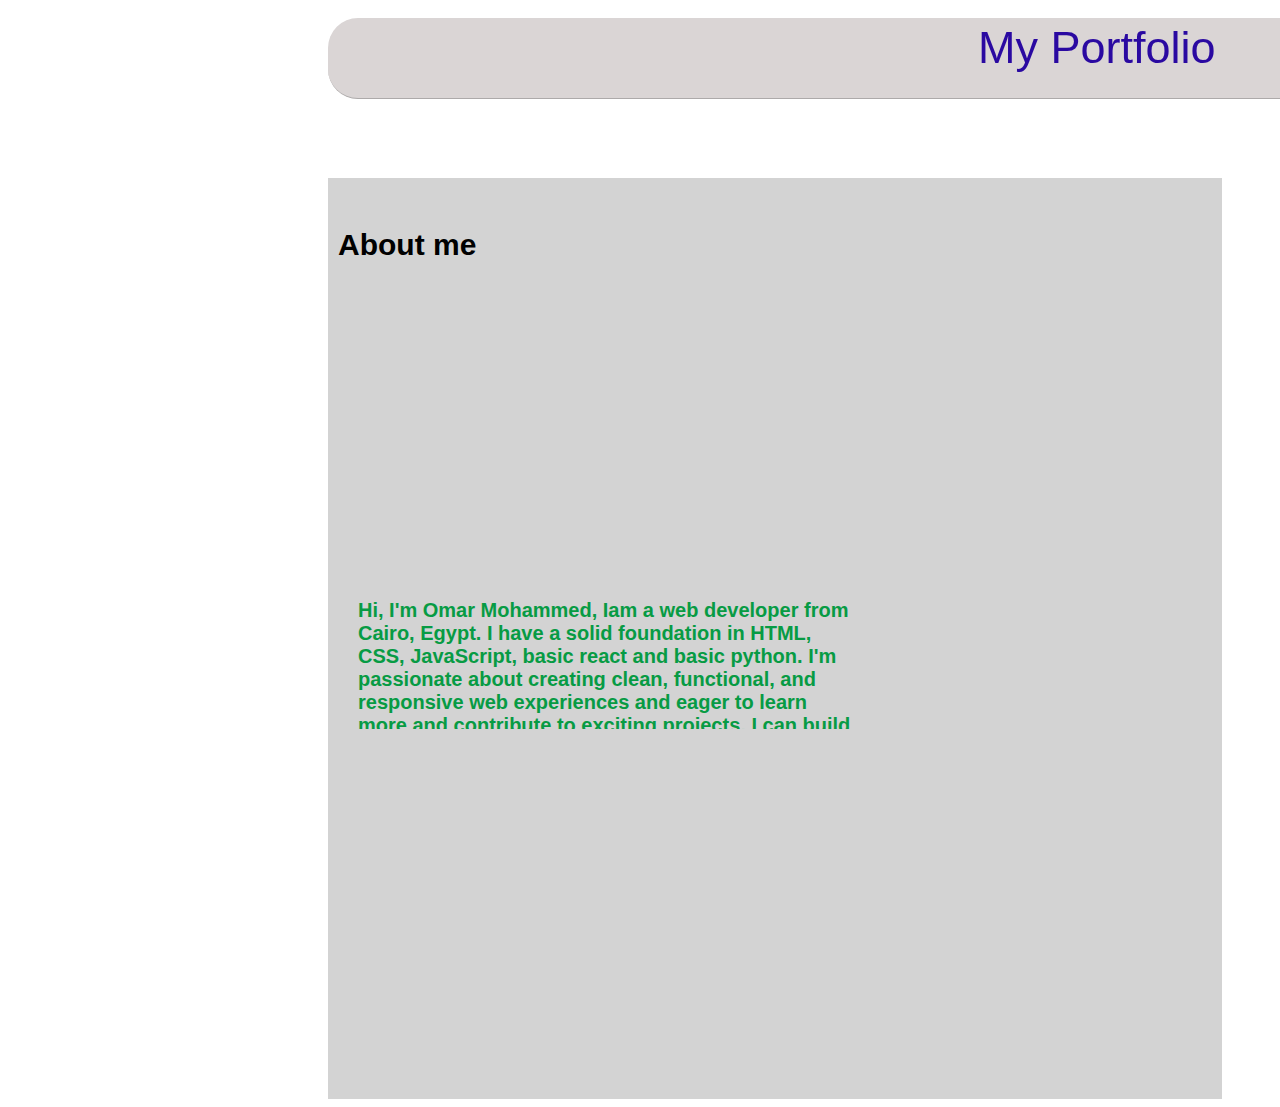
<file: index.html>
<!DOCTYPE html>
<html lang="English" dir="ltr">

<head>
<title>
  Omar Mohammed - My Portfolio
</title>
  <link rel="stylesheet" href="portfolio.css">
</head>

<body>
  
    <div class="header">

   <p class="Portfolio-P">
    My Portfolio 
   </p>
  
  </div>

  <div class="d-p">

   <p class="me-p">
      About me
   </p>

  <div class="container">

  <div class="text-content">
 
   <p class="About-me">
    
      Hi, I'm Omar Mohammed, Iam a web developer from Cairo, Egypt.
      I have a solid foundation in HTML, CSS, JavaScript, basic react and basic python.
      I'm passionate about creating clean, functional, and responsive
      web experiences and eager to learn more and contribute to exciting projects.
      I can build a website using these programming languages, improving
      websites, making simple games, and go down if you want to see
      some of my projects. 
   
   </p>

  </div>

<div class="image-content2">

<img src="IMG_20250728_180908_363@-83511335.jpg" alt="text-content">

</div>

      <P class="hoppies-p">
    My hoppies and good at 
   </P>

  <div class="container3">

<div class="text-content3">

  <p class="my-hoppies">
   
My hoppies and good at : <br> <br>

1-Coding <br>
2-Learn new things, even it was hard <br>
3-Learn new programming languages <br>
4-Learn new languages <br>
5-Science (physics, chemostery, and biology) <br>
6-Math (tignometry, geometry, algebra, calculus, and statics)

</p>


  </div>


<div class="image-content3">

<img src="IMG_20250721_203400.jpg" alt="text-content3">
<img src="IMG_20250721_203442.jpg" alt="text-content3">
<img src="IMG_20250721_203320.jpg" alt="text-content3">

</div>

</div>

</div>
</body>

</html>
</file>
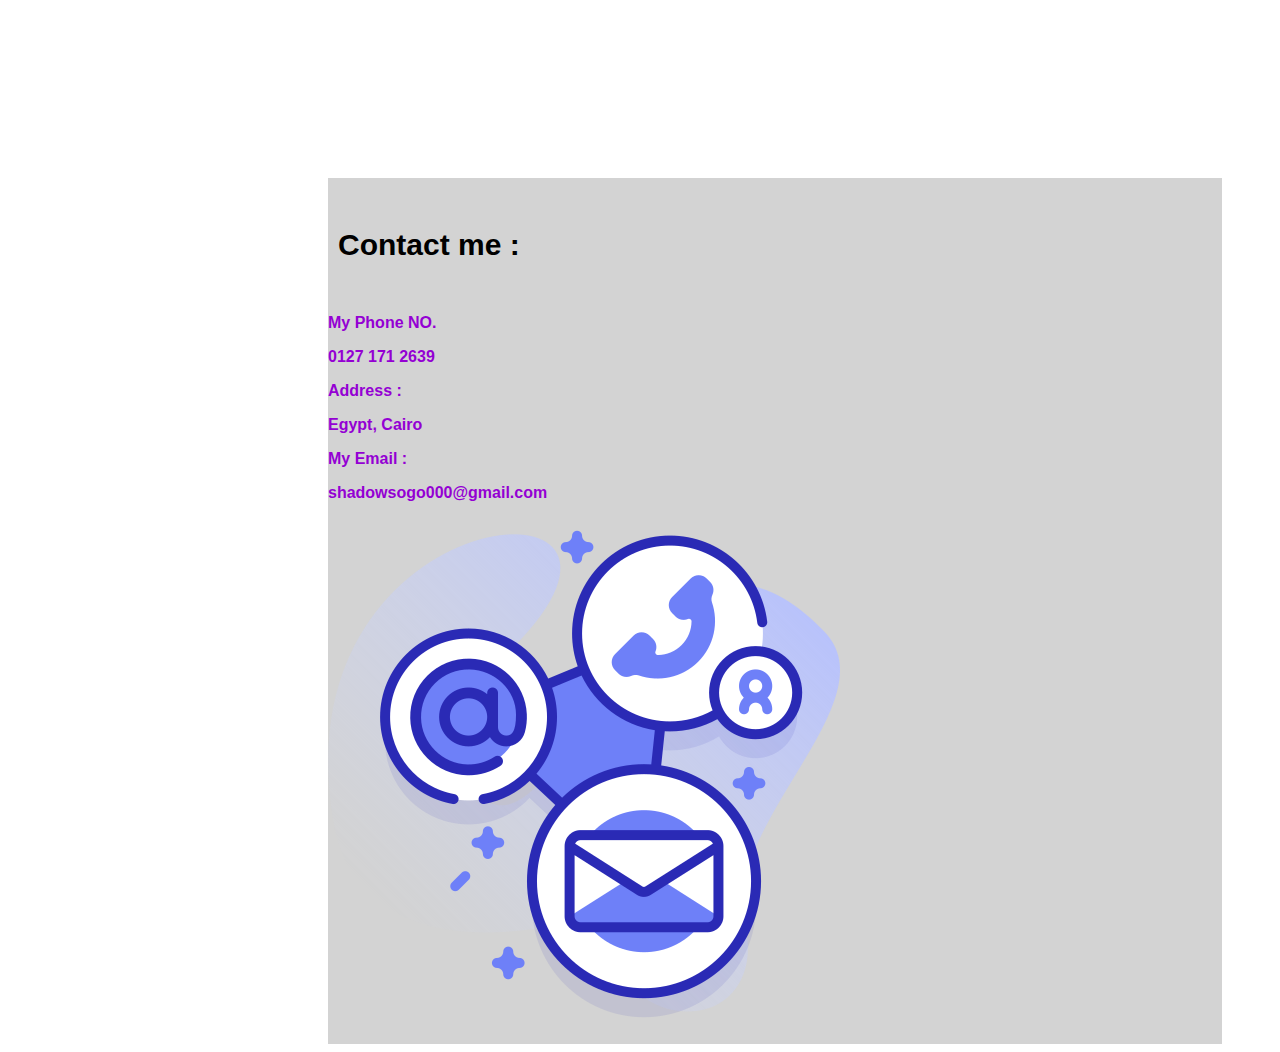
<file: contact.html>
<!DOCTYPE html>
<html lang="English" dir="ltr">

<head>
<title>
  Omar Mohammed - My Portfolio
</title>
  <link rel="stylesheet" href="portfolio.css">
</head>

<body>

    <div class="d-p">
<p class="contact-me">
  Contact me :
</p>

  <div class="container4">

  <div class="text-content4">

<br>
<br>

<p class="p-font">
My Phone NO. 
</p>

<p class="p-font">
  0127 171 2639
</p>

<p class="p-font">
  Address :
</p>

<p class="p-font">
    Egypt, Cairo 
</p>

<p class="p-font">
  My Email :
</p>

<p class="p-font">
  shadowsogo000@gmail.com
</p>

  </div>

<div class="image-content4">
<img src="5075658.png" alt="text-content4">
</div>

</body>

</html>
</file>
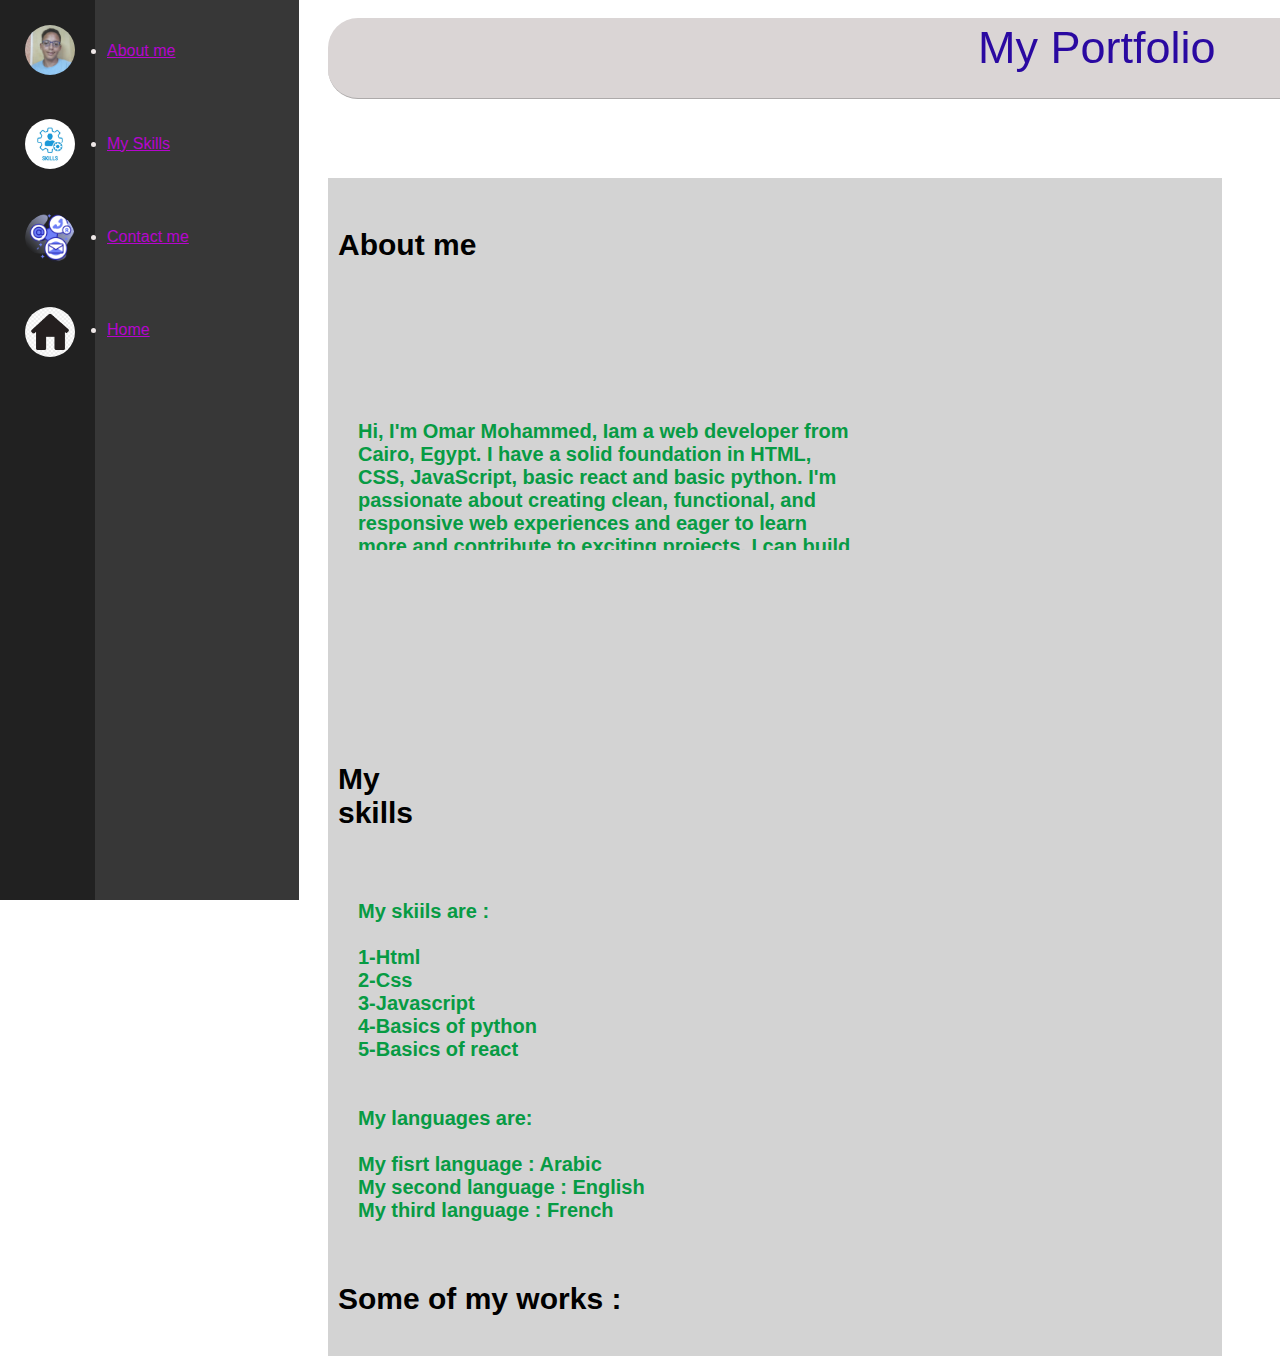
<file: Home.html>
<!DOCTYPE html>
<html lang="English" dir="ltr">

<head>
<title>
  Omar Mohammed - My Portfolio
</title>
  <link rel="stylesheet" href="portfolio.css">

</head>

<body>

  <div class="header">

   <p class="Portfolio-P">
    My Portfolio 
   </p>
  
  </div>

  <div class="d-p">

   <p class="me-p">
      About me
   </p>

  <div class="container">

  <div class="text-content">
 
   <p class="About-me">
    
      Hi, I'm Omar Mohammed, Iam a web developer from Cairo, Egypt.
      I have a solid foundation in HTML, CSS, JavaScript, basic react and basic python.
      I'm passionate about creating clean, functional, and responsive
      web experiences and eager to learn more and contribute to exciting projects.
      I can build a website using these programming languages, improving
      websites, making simple games, and go down if you want to see
      some of my projects. 
   
   </p>

  </div>

<div class="image-content2">

<img src="IMG_20250728_180908_363@-83511335.jpg" alt="text-content">

</div>

</div>

   <p class="skill-p">
    My skills
   </p>
 
  <div class="container2">

  <div class="text-content2">

   <p class="my-skils">
      My skiils are : <br> <br>
      1-Html <br>
      2-Css <br>
      3-Javascript <br>
      4-Basics of python <br>
      5-Basics of react <br> <br> <br>
      My languages are: <br> <br>
      My fisrt language : Arabic <br>
      My second language : English <br>
      My third language : French
   </p>
   
 </div>

   <div class="image-content2">
   <img src="IMG_20250721_203342.jpg" alt="text-content">

 </div>

  </div>

   <p class="some-work">
      Some of my works : 
   </p>
  


  </div>

    <div class="sidebar1">
      <div>
        <img class="picture" src="IMG_20250728_180908_363@-83511335.jpg">
      </div>
      <div>
        <img class="picture" src= "skills-icon-with-settings-sign-skills-icon-customize-setup-manage-process-symbol-vector-icon_775815-966.jpg">
      </div>
      <div>
        <img class="picture" src= "5075658.png">
      </div>
          <div>
        <img class="picture" src="png-clipart-logo-house-home-house-angle-building-thumbnail.png">
      </div>
    </div>
    <div class="sidebar2">

      <div class="channel">
                <li>
          <a href="index.html" class="active" style="color: rgb(182, 5, 206);">About me</a>
          </li>  
      </div>
      <div class="channel">    <li>
          <a href="skills.html" style="color: rgb(182, 5, 206);">My Skills</a>
          </li></div>
      
            <div class="channel">    <li>
          <a href="contact.html" style="color: rgb(182, 5, 206);">Contact me</a>
          </li></div>

          <div class="channel"> <li>
          <a href="Home.html" style="color: rgb(182, 5, 206);">Home</a>
          </li></div>


       
</body>

</html>
</file>
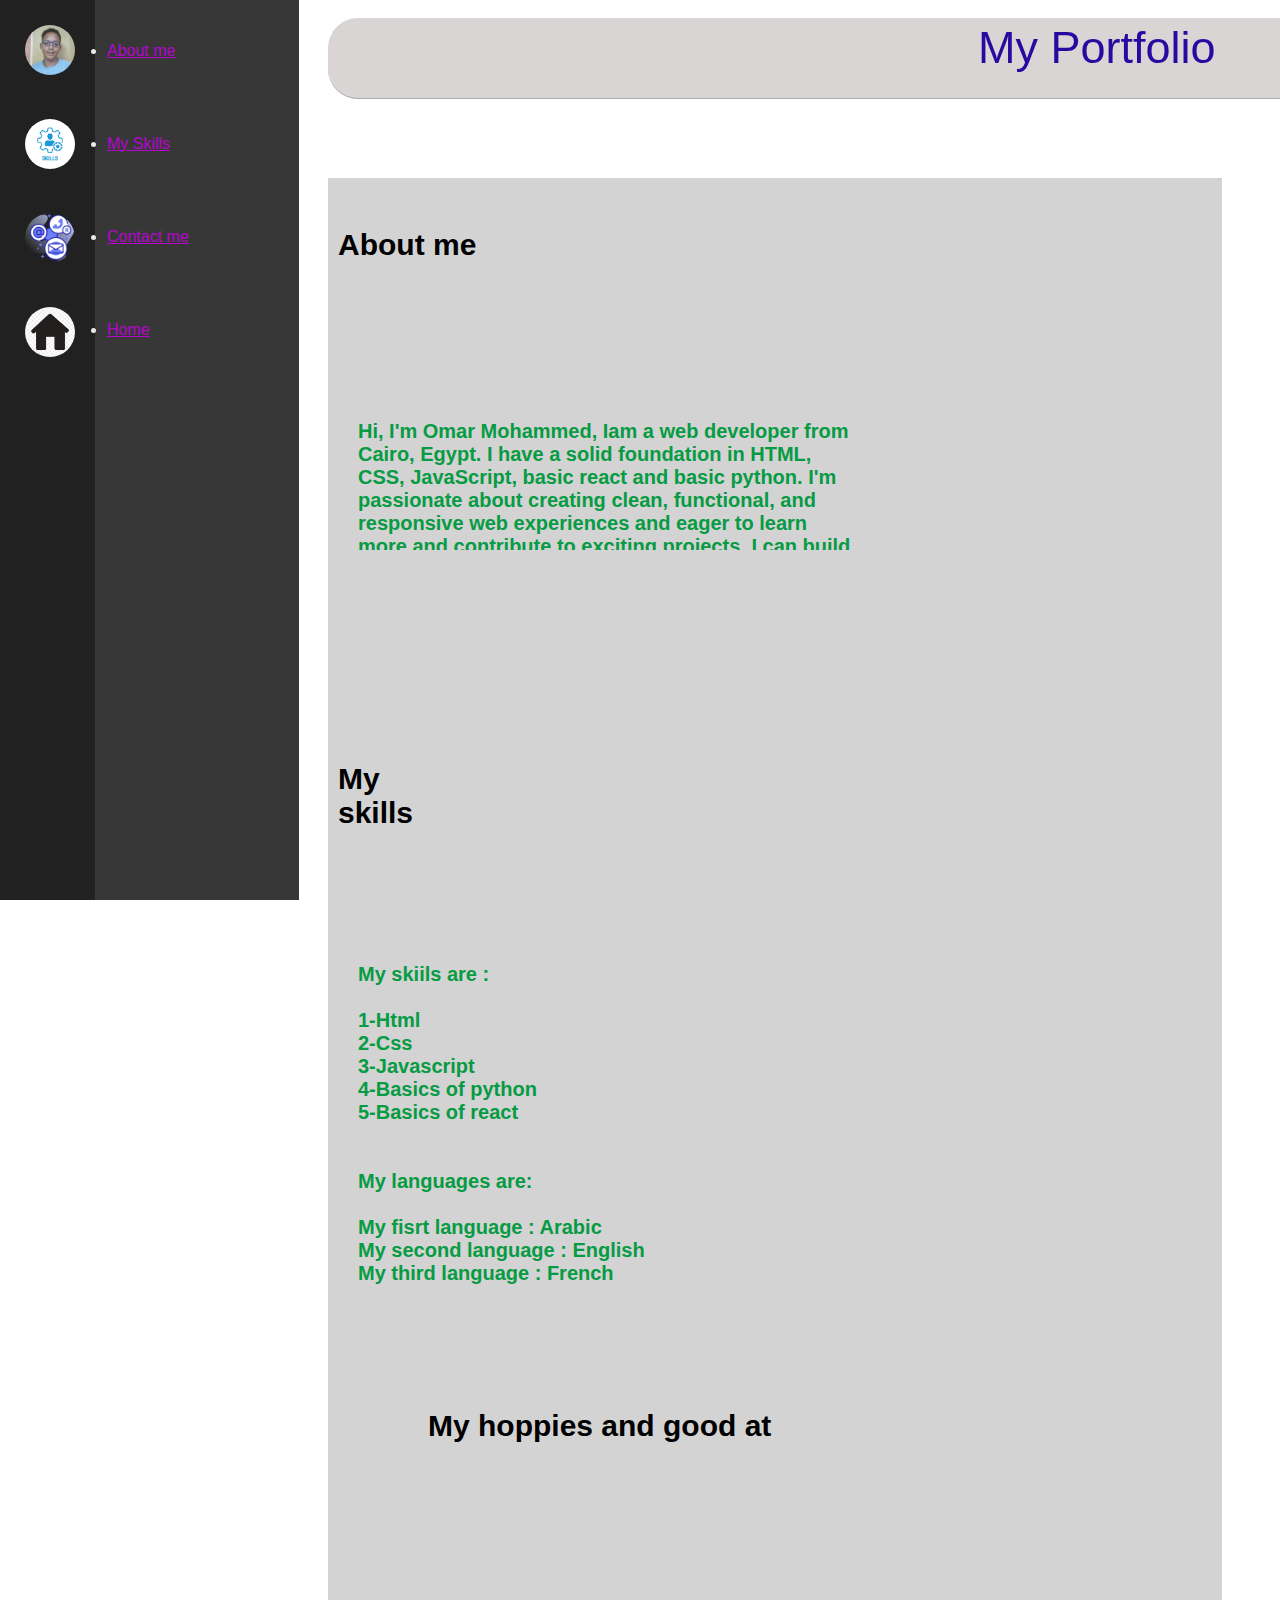
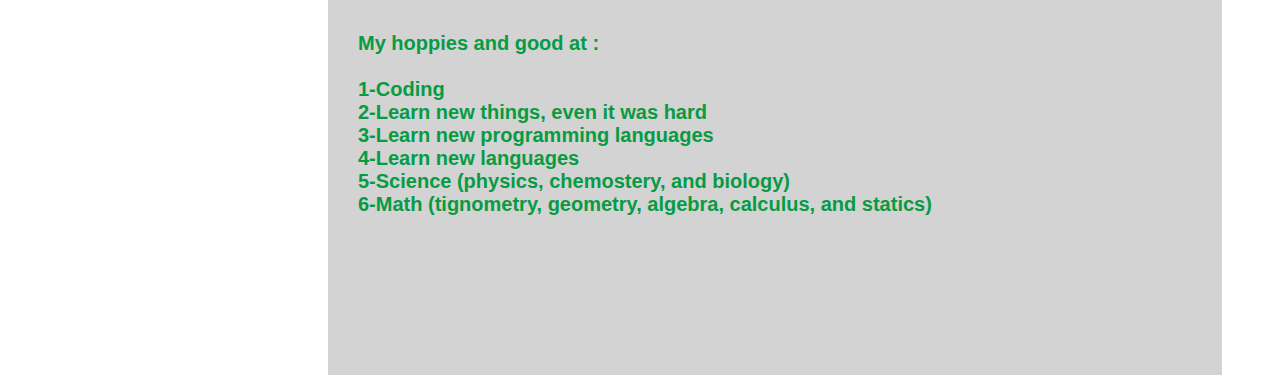
<file: My Portfolio.html>
<!DOCTYPE html>

<html lang="English" dir="ltr">

 <head>

<meta charset="UTF-8">
<meta name="viewport" content="width=device-width, initial-scale=1.0">

  <link rel="stylesheet" href="portfolio.css">

  <title>
  My Portfolio
  </title>  

 </head>
   
<body>

  <div class="header">

   <p class="Portfolio-P">
    My Portfolio 
   </p>
  
  </div>



  <div class="d-p">

   <p class="me-p">
      About me
   </p>

  <div class="container">

  <div class="text-content">
 
   <p class="About-me">
    
      Hi, I'm Omar Mohammed, Iam a web developer from Cairo, Egypt.
      I have a solid foundation in HTML, CSS, JavaScript, basic react and basic python.
      I'm passionate about creating clean, functional, and responsive
      web experiences and eager to learn more and contribute to exciting projects.
      I can build a website using these programming languages, improving
      websites, making simple games, and go down if you want to see
      some of my projects. 
   
   </p>

  </div>

<div class="image-content2">

<img src="IMG_20250728_180908_363@-83511335.jpg" alt="text-content">

</div>

</div>

   <p class="skill-p">
    My skills
   </p>
 
  <div class="container2">

  <div class="text-content2">

   <p class="my-skils">
      My skiils are : <br> <br>
      1-Html <br>
      2-Css <br>
      3-Javascript <br>
      4-Basics of python <br>
      5-Basics of react <br> <br> <br>
      My languages are: <br> <br>
      My fisrt language : Arabic <br>
      My second language : English <br>
      My third language : French
   </p>
   
 </div>

   <div class="image-content2">
   <img src="IMG_20250721_203342.jpg" alt="text-content">
   <img src="IMG_20250721_203442.jpg" alt="text-content3">

 </div>

  </div>

  
      <P class="hoppies-p">
    My hoppies and good at 
   </P>

  <div class="container3">

<div class="text-content3">

  <p class="my-hoppies">
   
My hoppies and good at : <br> <br>

1-Coding <br>
2-Learn new things, even it was hard <br>
3-Learn new programming languages <br>
4-Learn new languages <br>
5-Science (physics, chemostery, and biology) <br>
6-Math (tignometry, geometry, algebra, calculus, and statics)

</p>


  </div>


<div class="image-content3">

<img src="IMG_20250721_203400.jpg" alt="text-content3">

<img src="IMG_20250721_203320.jpg" alt="text-content3">

</div>

</div>
  
  </div>

    <div class="sidebar1">
      <div>
        <img class="picture" src="IMG_20250728_180908_363@-83511335.jpg">
      </div>
      <div>
        <img class="picture" src= "skills-icon-with-settings-sign-skills-icon-customize-setup-manage-process-symbol-vector-icon_775815-966.jpg">
      </div>
      <div>
        <img class="picture" src= "5075658.png">
      </div>
          <div>
        <img class="picture" src="png-clipart-logo-house-home-house-angle-building-thumbnail.png">
      </div>
    </div>
    <div class="sidebar2">

      <div class="channel">
                <li>
          <a href="index.html" class="active"  style="color: rgb(182, 5, 206);">About me</a>
          </li>  
      </div>
      <div class="channel">    <li>
          <a href="skills.html" style="color: rgb(182, 5, 206);">My Skills</a>
          </li></div>
      
            <div class="channel">    <li>
          <a href="contact.html" style="color: rgb(182, 5, 206);">Contact me</a>
          </li></div>

          <div class="channel"> <li>
          <a href="Home.html" style="color: rgb(182, 5, 206);" >Home</a>
          </li></div>

       

 </body>

</html>
</file>
<file: portfolio.css>
body {
padding-top: 80px;
}

div {
  font-family: Arial;
}

.contact-me {
    font-family: Arial, Helvetica, sans-serif;
  font-size: 30px;
  margin-left: 10px;
  font-weight: bold;
 margin-bottom: 0;
 
}

.p-font {
  font-family: Arial, Helvetica, sans-serif;
  font-weight: bold;
  color: darkviolet;
   display: flex;

}

.sidebar1 {
  background-color: rgb(33, 33, 33);
  left: 0;
  top: 0;
  bottom: 0;
  padding-top: 25px;
  padding-left: 25px;
  padding-right: 25px;
  position: fixed;
}

.picture {
  width: 50px;
  height: 50px;
  object-fit: cover;
  border-radius: 25px;
  margin-bottom: 40px;
  
}

.sidebar2 {
  background-color: rgb(55, 55, 55);
  left: 95px;
  top: 0;
  bottom: 0;
  width: 180px;
  padding-top: 12px;
  padding-left: 12px;
  padding-right: 12px;
    position: fixed;
}

.header {
  display: flex;
  justify-content: space-between;
  align-items: center;
  margin-bottom: 10px;
}

.name {
  color: white;
  font-size: 14px;
}

.create-new {
  color: rgb(150, 150, 150);
  font-size: 25px;
}

.channel {
  color: rgb(238, 231, 231);
  margin-bottom: 75px;
  margin-top: 30px;
}


.Portfolio-P {
  font-family: Verdana, Geneva, Tahoma, sans-serif;  
  color: rgb(42, 9, 161);
  font-size: 45px;
  text-align: center;
   text-align: center;
   margin-top: 25px;
   margin-right: 5px;
   margin-left: 650px;
}

.me-p {
  font-family: Arial, Helvetica, sans-serif;
  font-size: 30px;
  margin-left: 10px;
  font-weight: bold;
 margin-bottom: 0;
}

.About-me {
  width: 500px;
  font-family: Arial, Helvetica, sans-serif;
  font-size: 20px;
  margin-left: 10px;
  font-weight: bold;
  color: rgb(7, 155, 68);
  margin-top: -610px;
  display: inline-flex;
 height: 130px;
 overflow: auto;
margin-right: 300px;
}


.skill-p {
  font-family: Arial, Helvetica, sans-serif;
  font-size: 30px;
  margin-left: 10px;
  font-weight: bold;
  display: inline-block;
   margin-right: 1100px;
 
   
}

.my-skils {
  width: 800px;
  font-family: Arial, Helvetica, sans-serif;
  font-size: 20px;
  margin-left: 10px;
  font-weight: bold;
  color: rgb(7, 155, 68);
  margin-bottom: 10px;
  
}

.hoppies-p {
  font-family: Arial, Helvetica, sans-serif;
  font-size: 30px;
  margin-left: 100px;
  font-weight: bold;

}

.my-hoppies {
  width: 800px;
  font-family: Arial, Helvetica, sans-serif;
  font-size: 20px;
  margin-left: 10px;
  font-weight: bold;
  color: rgb(7, 155, 68);
  margin-bottom: 10px;
}

.some-work {
  font-family: Arial, Helvetica, sans-serif;
  font-size: 30px;
  margin-left: 10px;
  font-weight: bold;
}

.d-p {
  margin-left: 320px;
  background-color: lightgray;
  margin-right: 50px;
  padding-top: 20px;
  padding-bottom: 10px;
  margin-top: 90px;
}

.header {
  border-radius: 30px;
  width: 1550px;
  display: flex;
  flex-direction: row;
  justify-content: space-between;
  background-color: rgb(218, 213, 213);
  border-bottom-width: 1px;
  border-bottom-style: solid;
  border-bottom-color: rgb(173, 170, 170);
  position: fixed;
  height: 80px;
  margin-top: -70px;
  margin-left: 320px;
}

.container {
  display: flex;
  align-items: center;
  justify-content: space-between;
  padding: 20px;
}

.image-content {
  flex: 1;
  text-align: right;
}

.image-content img {
  max-width: 300px;
  height: auto;
  display: block;
  padding-right: 100px;
}

@media (max-width: 300px) {
  .container {
  flex-direction: column;
  align-items: flex-start;
}

.text-content {
  padding-right: 0;
  margin-bottom: 20px;
}

.image-content {
  text-align: center;
}

}

.container2 {
  display: flex;
  align-items: center;
  justify-content: space-between;
  padding: 20px;
}

.image-content2 {
  flex: 1;
  text-align: right;
  margin-bottom: 10px;
}

.image-content2 img {
  max-width: 300px;
  height: auto;
  display: block;
  margin-left: 300px;
  margin-bottom: 20px;
}

@media (max-width: 300px) {
  .container2 {
  flex-direction: column;
  align-items: flex-start;
}

.text-content2 {
  padding-right: 0;
  margin-bottom: 20px;
}

.image-content2 {
  text-align: center;
}

}

.container3 {
  display: flex;
  align-items: center;
  justify-content: space-between;
  padding: 20px;
  margin-top: 1px;
 
}

.image-content3 {
  flex: 1;
  text-align: right;
  display: inline-block;
}

.image-content3 img {
  max-width: 300px;
  height: auto;
  display: block;
  margin-left: 300px;
  margin-top: 20px;
}

@media (max-width: 300px) {
  .container3 {
  flex-direction: column;
  align-items: flex-start;
}

.text-content3 {
  padding-right: 0;
  margin-bottom: 20px;
}

.image-content3 {
  text-align: center;
}

.container4 {
  display: flex;
  align-items: center;
  justify-content: space-between;
  padding: 20px;
  margin-top: 1px;
 
}

.image-content4 {
  flex: 1;
  text-align: right;
  display: inline-block;
}

.image-content4 img {
  max-width: 300px;
  height: auto;
  display: block;
  margin-left: 300px;
  margin-top: 20px;
}

@media (max-width: 300px) {
  .container4 {
  flex-direction: column;
  align-items: flex-start;
}

.text-content4 {
  padding-right: 0;
  margin-bottom: 20px;
}

.image-content4 {
  text-align: center;
}

}

}

.b-font {
    font-family: 'Courier New', Courier, monospace;
    text-align: center;
    margin-bottom: 10px;
    margin-left: 500px;
    margin-top: 150px;
}
</file>
